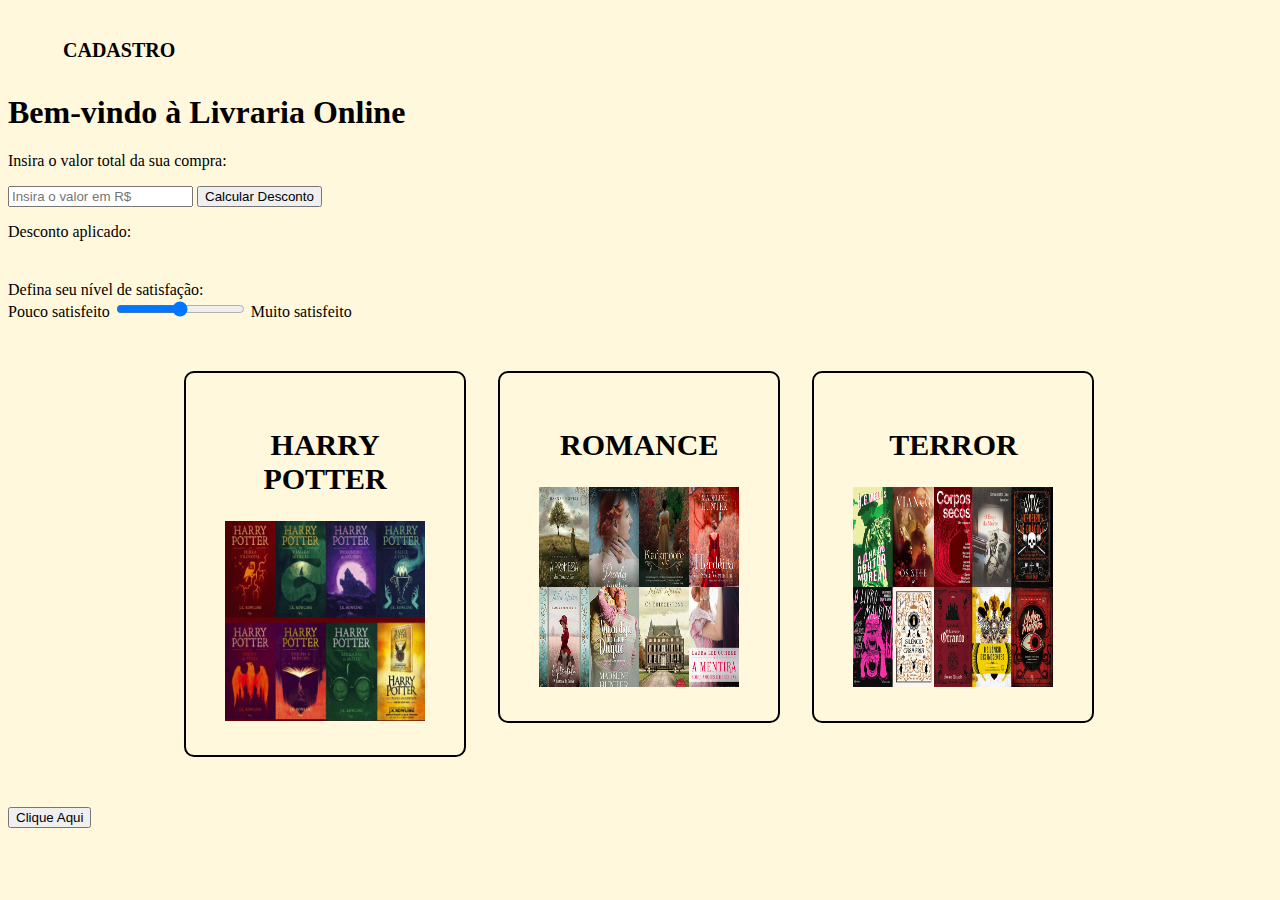
<file: index.html>
<!DOCTYPE html>
<html lang="en">
<head>
    <meta charset="UTF-8">
    <meta http-equiv="X-UA-Compatible" content="IE=edge">
    <meta name="viewport" content="width=device-width, initial-scale=1.0">
    <title>Livraria Online</title>
    <link rel="stylesheet" href="style.css">
</head>
<body>
    <header>
        <div class="cabeca"> 
        <nav>
            <ul>
                <li><a href="livros.html">Cadastro</a></li>
            </ul>
        </nav>
        </div>
    </header>
    <h1>Bem-vindo à Livraria Online</h1>
    <p>Insira o valor total da sua compra:</p>
    <input type="number" id="valorCompra" placeholder="Insira o valor em R$">
    <button onclick="calcularDesconto()">Calcular Desconto</button>
    <p>Desconto aplicado: <span id="desconto"></span></p>
    <form>
        Defina seu nível de satisfação:<br>
        Pouco satisfeito
        <input type="range" name="satisfacao" min="0" max="10">
        Muito satisfeito
        <br>
    <main>
        <ul class="produtos">
            <li>
                <h2>HARRY POTTER</h2>
                <img src="harry.jpg" id="livros">
            </li>
            <li>
                <h2>ROMANCE</h2>
                <img src="romance.webp" id="livros">
            </li>
            <li>
                <h2>TERROR</h2>
                <img src="terror.webp" id="livros">
            </li>
        </ul>
    </main>
    <input type="button" value="Clique Aqui" onclick="msg()">
    <script>
        function msg() {
                alert("Você clicou no botão!");
            }

        function calcularDesconto() {
            const valorCompra = parseFloat(document.getElementById('valorCompra').value);

            let desconto = 0;

            if(valorCompra > 200) {
                desconto = 0.2; // 20%
            } else if (valorCompra > 100) {
                desconto = 0.1; // 10%
            }else if (valorCompra <= 100) {
                desconto = 0.05; // 5%
            }

            const valorDesconto = valorCompra * desconto;
            document.getElementById('desconto').textContent = `R$ ${valorDesconto.toFixed(2)}`;
        }
    </script>
</body>
</html>
</file>
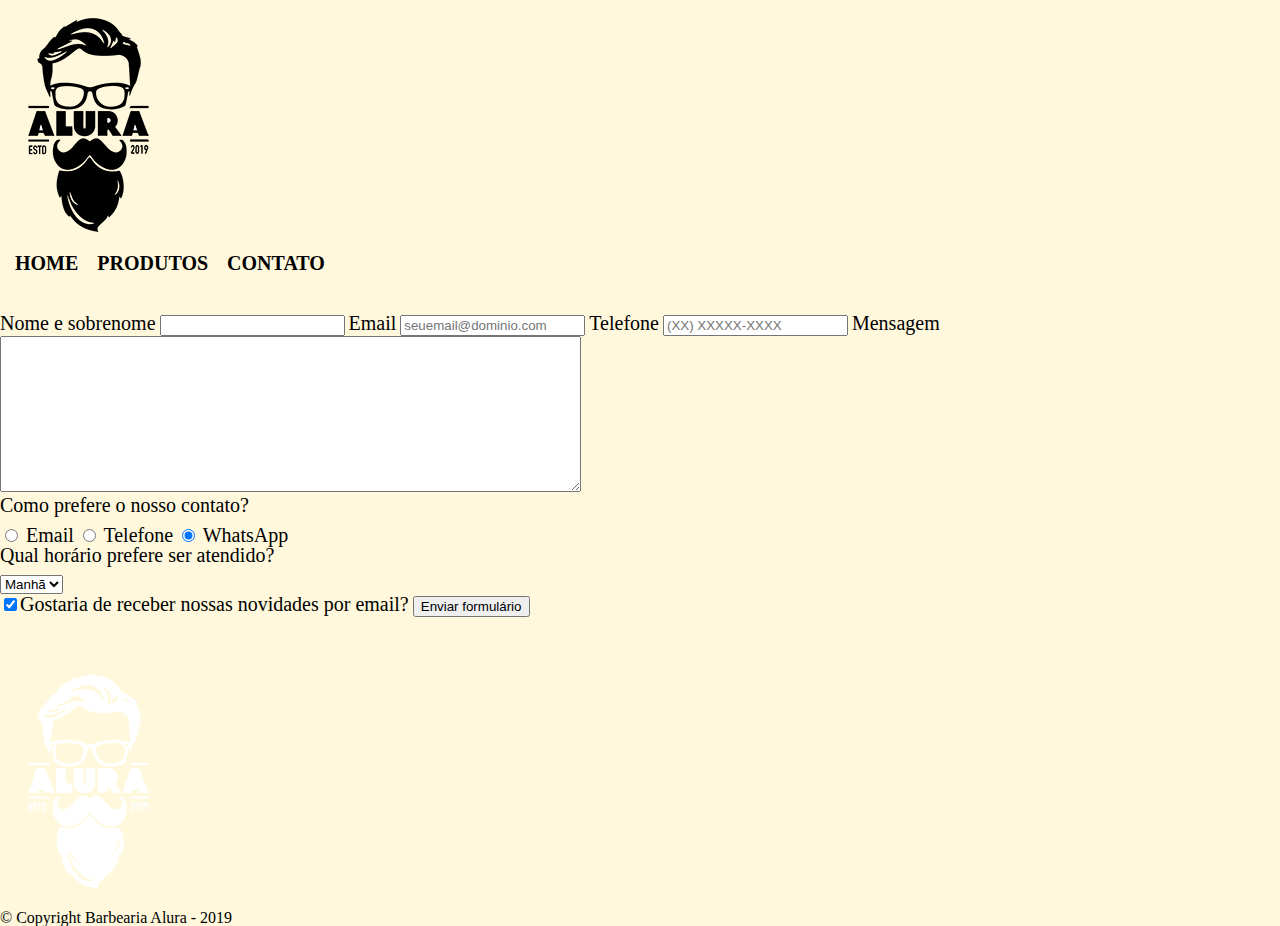
<file: contato.html>
<!DOCTYPE html>
<html>
	<head>
		<meta charset="UTF-8">
		<title>Contato - Barbearia Alura</title>

		<link rel="stylesheet" href="reset.css">
		<link rel="stylesheet" href="style.css">
		<link rel="preconnect" href="https://fonts.googleapis.com">

<link href="https://fonts.googleapis.com/css2?family=Montserrat:wght@300&display=swap" rel="stylesheet">
	</head>
	<body>
		<header>
			<div class="caixa">
				<h1><img src="logo.png" alt="Logo da Barbearia Alura"></h1>

				<nav>
					<ul>
						<li><a href="index.html">Home</a></li>
						<li><a href="produtos.html">Produtos</a></li>
						<li><a href="contato.html">Contato</a></li>
					</ul>
				</nav>
			</div>
		</header>

		<main>
			<form>
				<label for="nomesobrenome">Nome e sobrenome</label>
				<input type="text" id="nomesobrenome" class="input-padrao" required>

				<label for="email">Email</label>
				<input type="email" id="email" class="input-padrao" required placeholder="seuemail@dominio.com">

				<label for="telefone">Telefone</label>
				<input type="tel" id="telefone" class="input-padrao" required placeholder="(XX) XXXXX-XXXX">

				<label for="mensagem">Mensagem</label>
				<textarea cols="70" rows="10" id="mensagem" class="input-padrao" required></textarea>

				<fieldset>
					<legend>Como prefere o nosso contato?</legend>
					<label for="radio-email"><input type="radio" name="contato" value="email" id="radio-email"> Email</label>

					<label for="radio-telefone"><input type="radio" name="contato" value="telefone" id="radio-telefone"> Telefone</label>

					<label for="radio-whatsapp"><input type="radio" name="contato" value="whatsapp" id="radio-whatsapp" checked> WhatsApp</label>
				</fieldset>

				<fieldset>
					<legend>Qual horário prefere ser atendido?</legend>
					<select>
						<option>Manhã</option>
						<option>Tarde</option>
						<option>Noite</option>
					</select>
				</fieldset>

				<label class="checkbox"><input type="checkbox" checked>Gostaria de receber nossas novidades por email?</label>

				<input type="submit" value="Enviar formulário" class="enviar">
			</form>
		</main>

		<footer>
			<img src="logo-branco.png" alt="Logo da Barbearia Alura">
			<p class="copyright">&copy; Copyright Barbearia Alura - 2019</p>
		</footer>
	</body>
</html>
</file>
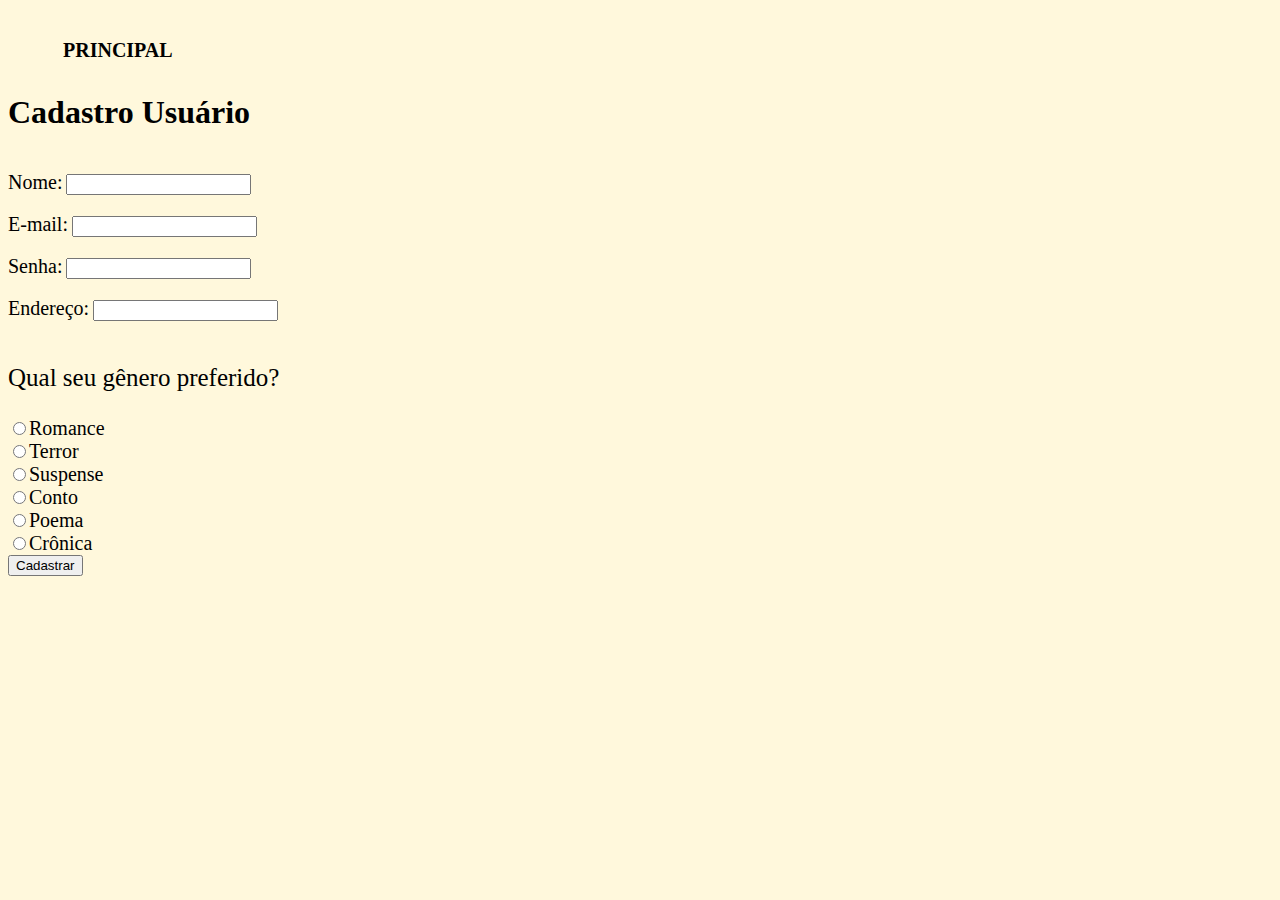
<file: livros.html>
<!DOCTYPE html>
<html lang="en">
<head>
    <meta charset="UTF-8">
    <meta http-equiv="X-UA-Compatible" content="IE=edge">
    <meta name="viewport" content="width=device-width, initial-scale=1.0">
    <title>Sobre Livros</title>
    <link rel="stylesheet" href="style.css">
</head>
<body>
    <header>
        <div class="cabeca"> 
        <nav>
            <ul>
                <li><a href="index.html">Principal</a></li>
            </ul>
        </nav>
        </div>
    </header>
    <h1>Cadastro Usuário</h1>
    <form id="cadastroForm">
        <label for="nome">Nome:</label>
        <input type="text" id="nome" name="nome"><br><br>

        <label for="email">E-mail:</label>
        <input type="email" id="email" name="email"><br><br>

        <label for="senha">Senha:</label>
        <input type="password" id="senha" name="senha"><br><br>

        <label for="endereco">Endereço:</label>
        <input type="endereco" id="endereco" name="endereco"><br><br>

        <p id="genero">Qual seu gênero preferido?</p>
        <div class="texto">
        <input type="radio" name="genero" value="romance">Romance <br>
        <input type="radio" name="genero" value="terror">Terror <br>
        <input type="radio" name="genero" value="suspense">Suspense <br>
        <input type="radio" name="genero" value="conto">Conto <br>
        <input type="radio" name="genero" value="poema">Poema <br>
        <input type="radio" name="genero" value="cronica">Crônica <br>
        </div>

        <button type="button" onclick="cadastrarUsuario()">Cadastrar</button>
    </form>
    
    <div id="mensagem"></div>
        
    <script>
        function cadastrarUsuario(){
            var nome = document.getElementById("nome").value;
            var email = document.getElementById("email").value;
            var senha = document.getElementById("senha").value;
            var endereco = document.getElementById("endereco").value;
        
        if (nome === "" || email ==="" || senha === "" || endereco ==="") {
            document.getElementById("mensagem").innerHTML= "Por favor, preencha todos os campos."
            return;
        }

    var usuario = {
        nome: nome,
        email: email,
        senha: senha
    };

    console.log("Usuário cadastrado: ", usuario);

    document.getElementById("cadastroForm").reset();
    document.getElementById("mensagem").innerHTML= "Cadastro realizado com sucesso";
    }
    </script>
</body>
</html>
</file>
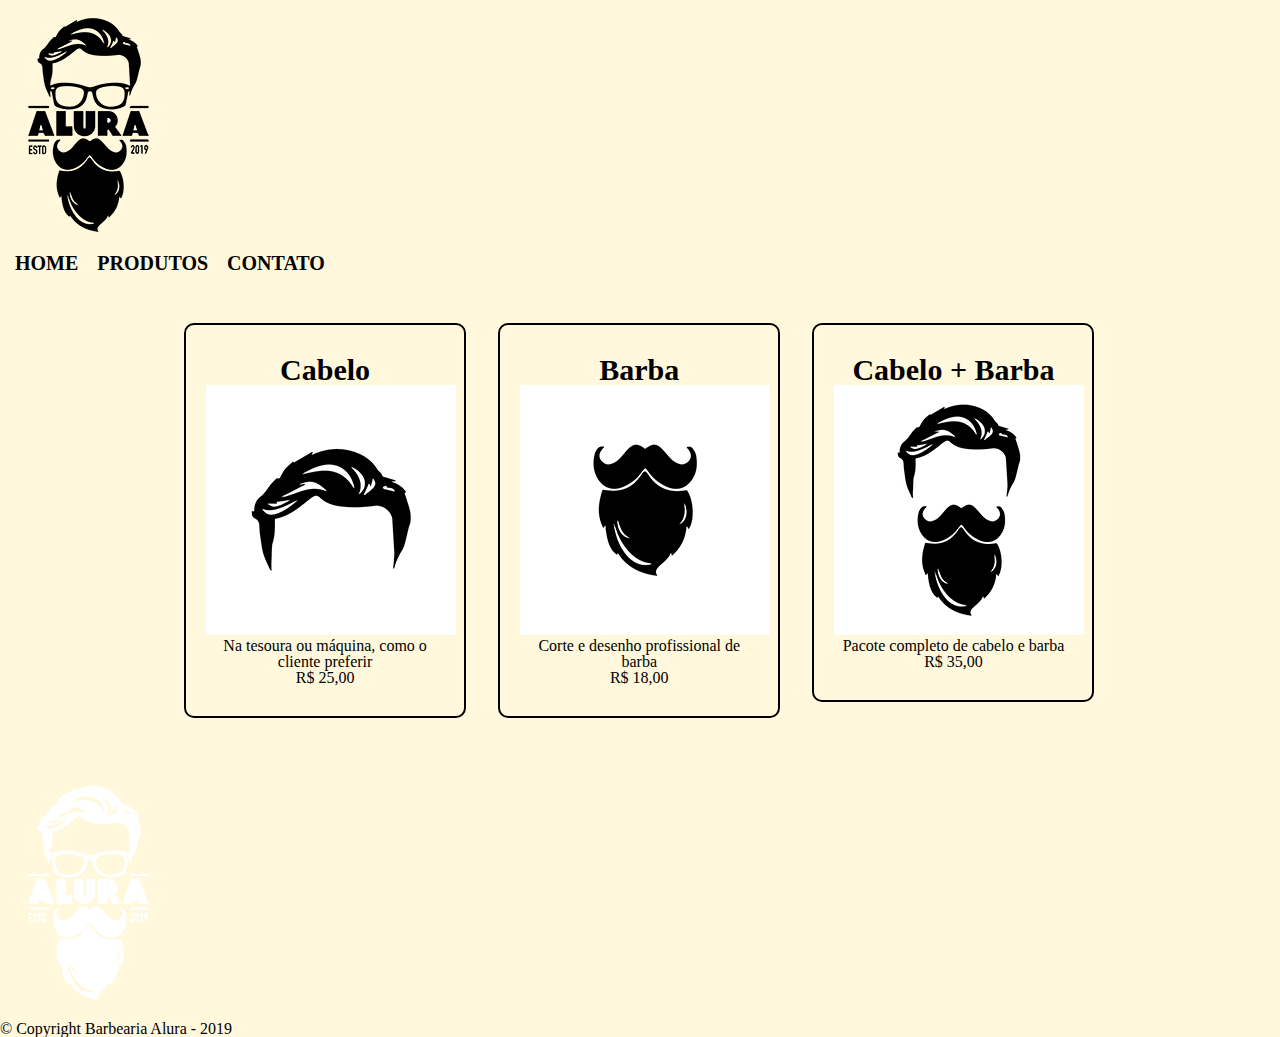
<file: produtos.html>
<!DOCTYPE html>
<html>
	<head>
		<meta charset="UTF-8">
		<title>Produtos - Barbearia Alura</title>

		<link rel="stylesheet" href="reset.css">
		<link rel="stylesheet" href="style.css">
		<link rel="preconnect" href="https://fonts.googleapis.com">

<link href="https://fonts.googleapis.com/css2?family=Montserrat:wght@300&display=swap" rel="stylesheet">
	</head>
	<body>
		<header>
			<div class="caixa">
				<h1><img src="logo.png"></h1>

				<nav>
					<ul>
						<li><a href="index.html">Home</a></li>
						<li><a href="produtos.html">Produtos</a></li>
						<li><a href="contato.html">Contato</a></li>
					</ul>
				</nav>
			</div>
		</header>

		<main>
			<ul class="produtos">
				<li>
					<h2>Cabelo</h2>
					<img src="cabelo.jpg">
					<p class="produto-descricao">Na tesoura ou máquina, como o cliente preferir</p>
					<p class="produto-preco">R$ 25,00</p>
				</li>
				<li>
					<h2>Barba</h2>
					<img src="barba.jpg">
					<p class="produto-descricao">Corte e desenho profissional de barba</p>
					<p class="produto-preco">R$ 18,00</p>
				</li>
				<li>
					<h2>Cabelo + Barba</h2>
					<img src="cabelo+barba.jpg">
					<p class="produto-descricao">Pacote completo de cabelo e barba</p>
					<p class="produto-preco">R$ 35,00</p>
				</li>
			</ul>
		</main>

		<footer>
			<img src="logo-branco.png">
			<p class="copyright">&copy; Copyright Barbearia Alura - 2019</p>
		</footer>
	</body>
</html>
</file>
<file: style.css>
.cabeca{
	position: relative;
	width: 2000px;
	margin: 0 auto;
	font-size: 30px;
  }
  nav{
	top: 110px;
	right: 0;
  }
  nav li{
	display: inline;
	margin: 0 0 0 15px;
  }
  nav a{
	text-transform: uppercase;
	color: #000000;
	font-weight: bold;
	font-size: 20px;
	text-decoration: none;
  }
  nav a:hover{
	color: #C78C19;
	text-decoration: underline;
  }
body{
    background: #FFF8DC;
}
#livros{
    width: 200px;
    height: 200px;
}
.produtos {
	width: 940px;
	margin: 0 auto;
	padding: 50px 0;
}
.produtos li {
	display: inline-block;
	text-align: center;
	width: 30%;
	vertical-align: top;
	margin: 0 1.5%;
	padding: 30px 20px;
	box-sizing: border-box;
	border: 2px solid #000000;
	border-radius: 10px;
}

.produtos li:hover {
	border-color: #C78C19;
}

.produtos li:active {
	border-color: #088C19;
}

.produtos li:hover h2 {
	font-size: 34px;
}

.produtos h2 {
	font-size: 30px;
	font-weight: bold;
}
form{
    margin: 40px 0;
  }
  form label, form legend{
    font-size: 20px;
    margin: 0 0 10px;
  }
  h1{
    font-family: Cambria, Cochin, Georgia, Times, 'Times New Roman', serif;
  }
  #genero{
    font-size: 25px;
  }
  .texto{
    font-size: 20px;
  }
</file>
